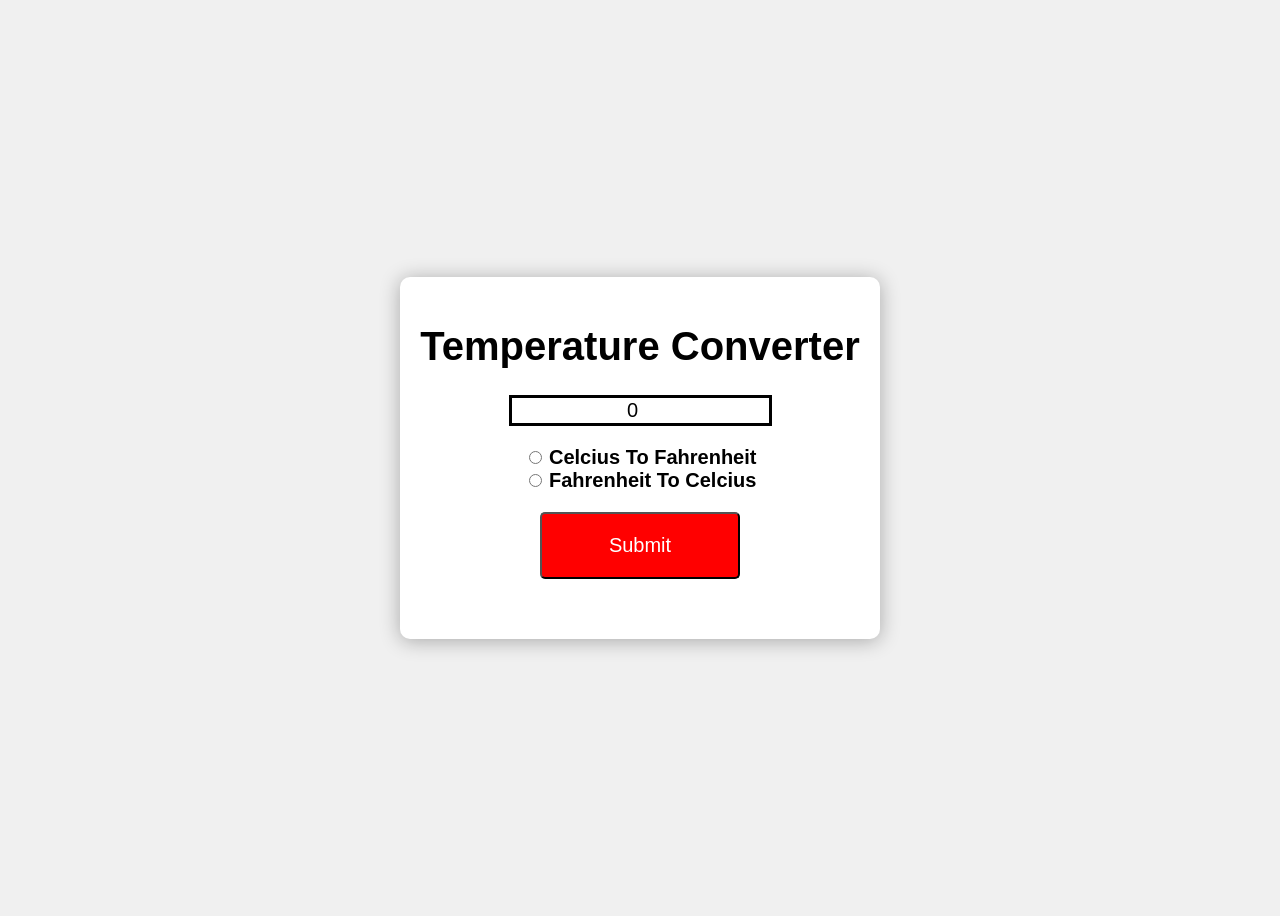
<file: Temperature_conversion/index.html>
<!DOCTYPE html>
<html lang="en">
<head>
    <meta charset="UTF-8">
    <meta name="viewport" content="width=device-width, initial-scale=1.0">
    <title>Temperature_Conversion</title>
    <link rel="stylesheet" href="style.css">
</head>
<body>
    <form>
        <h1>Temperature Converter</h1>
        <input type="number" id="textbox" value="0">
        <br>
        <input type="radio" id="toFahrenhait" name="unit">
        <label for="toFarenhait">Celcius To Fahrenheit</label>
        <br>
        <input type="radio" id="toCelcius" name="unit">
        <label for="toFarenhait">Fahrenheit To Celcius</label>
        <br>

        <button type="button" id="button" onclick="convert()">Submit</button>

        <p id="result"></p>
    </form>

    <script src="script.js"></script>
    
</body>
</html>
</file>
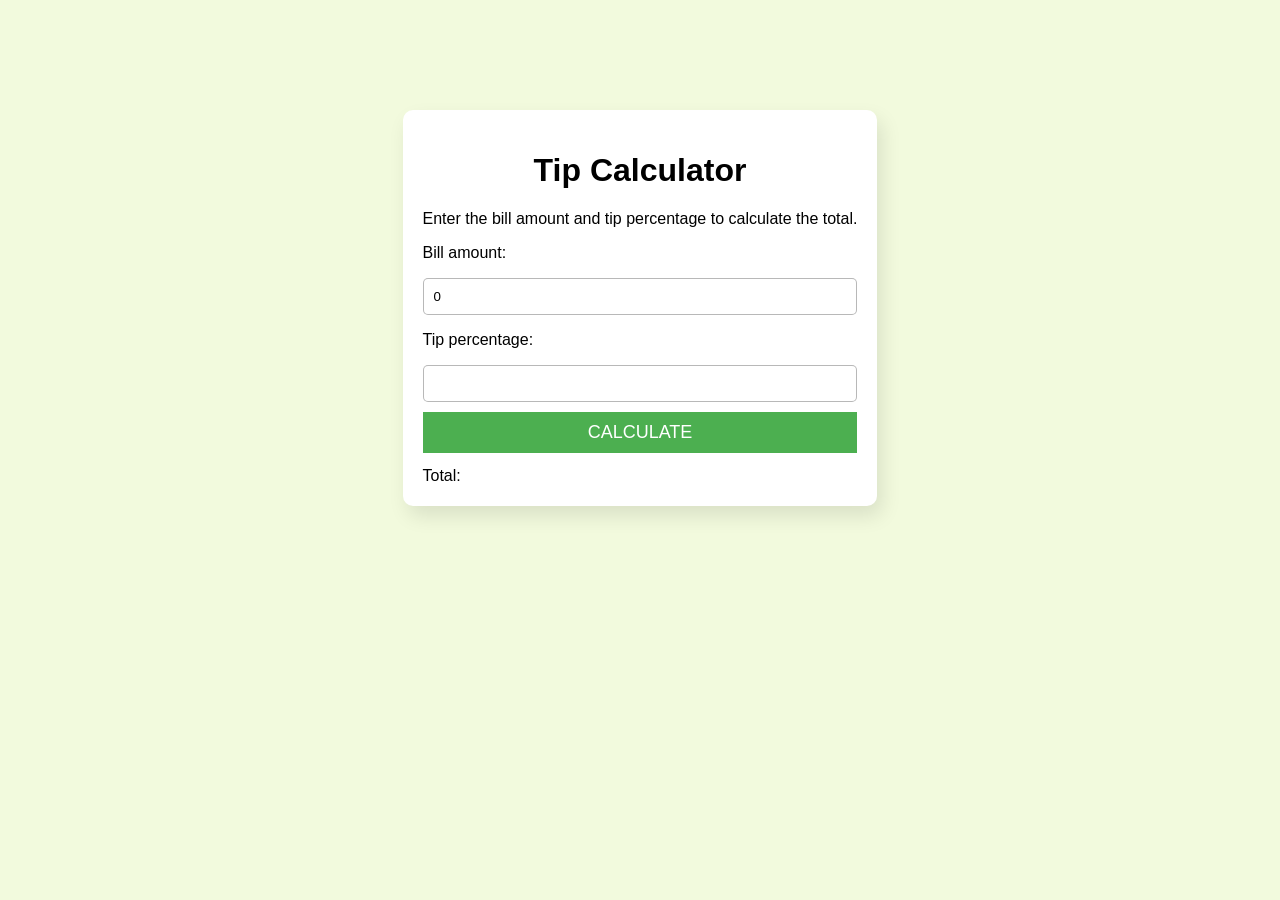
<file: Tip_calculator/index.html>
<!DOCTYPE html>
<html lang="en">
<head>
    <meta charset="UTF-8">
    <meta name="viewport" content="width=device-width, initial-scale=1.0">
    <title>Tip Calculator</title>
    <link rel="stylesheet" href="style.css">
</head>
<body>
    <div class="container">
        <div class="header">
            <h1>Tip Calculator</h1>
        </div>
        <p>Enter the bill amount and tip percentage to calculate the total.</p>
        <p>Bill amount:</p>
        <input id= "bill" type="number" min="0" value="0">
        <p>Tip percentage:</p>
        <input id="tip" type="number" min="0">
        <br>
        <button onclick="calculate()">Calculate</button>
        <label for="total">Total:</label>
        <span id="total"></span>
    </div>


    <script src="script.js"></script>
</body>
</html>
</file>
<file: Temperature_conversion/style.css>
body{
    font-family: Arial, Helvetica, sans-serif;
    display: flex;
    justify-content: center;
    align-items: center;
    text-align: center;
    min-height: 100vh;
    background-color: #f0f0f0;
}

form{
    background-color: white;
    border-radius: 10px;
    padding: 20px;
    box-shadow: 0px 2px 20px rgba(0, 0, 0, 0.3);
}

h1{
    font-size: 40px;
}

#textbox{
    text-align: center;
    font-size: 20px;
    margin-bottom: 20px;
    border: 3px solid black;
}

label{
    font-size: 20px;
   font-weight: bold;  
}

button{
    margin-top: 20px;
    border-radius: 5px;
    padding: 20px;
    background-color: red;
    color: white;
    font-size: 20px;
    width: 200px;
    cursor: pointer;
    transition: background-color 0.2s ease;
}

button:hover{
    background-color: green;
}

#result{
    font-size: 40px;
    font-weight: bold;
}
</file>
<file: Tip_calculator/style.css>
*{
    font-family: Arial, Helvetica, sans-serif;
    box-sizing: border-box;
}

body{
    background-color: rgb(242, 250, 221);
    display: flex;
    justify-content: center;
    align-items: center;
    min-height: 600px;
}

.container{
    max-width: 600px;
    border: none;
    border-radius: 10px;
    background-color: white;
    padding: 20px;
    box-shadow: 5px 10px 20px rgba(0, 0, 0, 0.1);
}

.header{
    text-align: center;
    margin-top: 0;
}

input{
    width: 100%;
    border-radius: 5px;
    padding: 10px;
    border: solid 1px rgba(128, 128, 128, 0.555); 
}

input:active{
    border-color: black;
}

button{
    background-color: #4caf50;
    color: white;
    padding: 10px;
    border: none;
    cursor: pointer;
    margin: 10px 0;
    width: 100%;
    font-size: 18px;
    text-transform: uppercase;
    transition: background-color 0.2s ease;
}

button:hover{
    background-color: #007904;
}

#total{
    font-size: 20px;
    font-weight: bold;
}
</file>
